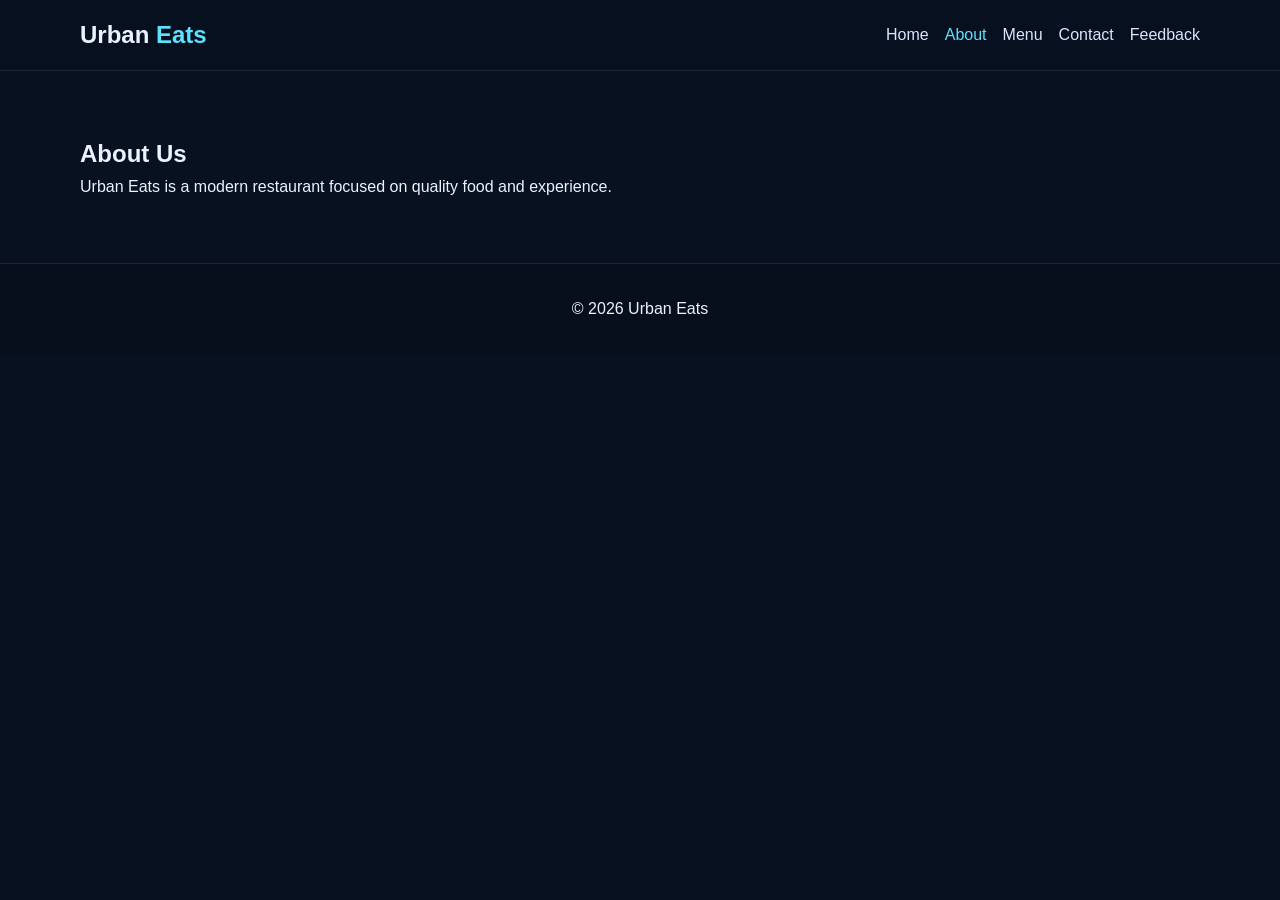
<file: about.html>
<!DOCTYPE html>
<html lang="en">
<head>
<meta charset="UTF-8">
<meta name="viewport" content="width=device-width, initial-scale=1.0">
<title>About</title>
<link rel="stylesheet" href="style.css">
</head>

<body>

<header>
<div class="container nav-wrap">
<a class="brand" href="index.html">Urban <span>Eats</span></a>

<nav>
<a href="index.html">Home</a>
<a class="active" href="about.html">About</a>
<a href="menu.html">Menu</a>
<a href="contact.html">Contact</a>
<a href="feedback.html">Feedback</a>
</nav>
</div>
</header>

<main class="section container">

<h2>About Us</h2>
<p>Urban Eats is a modern restaurant focused on quality food and experience.</p>

</main>

<footer>
<p>© 2026 Urban Eats</p>
</footer>

<script src="script.js"></script>
</body>
</html>
</file>
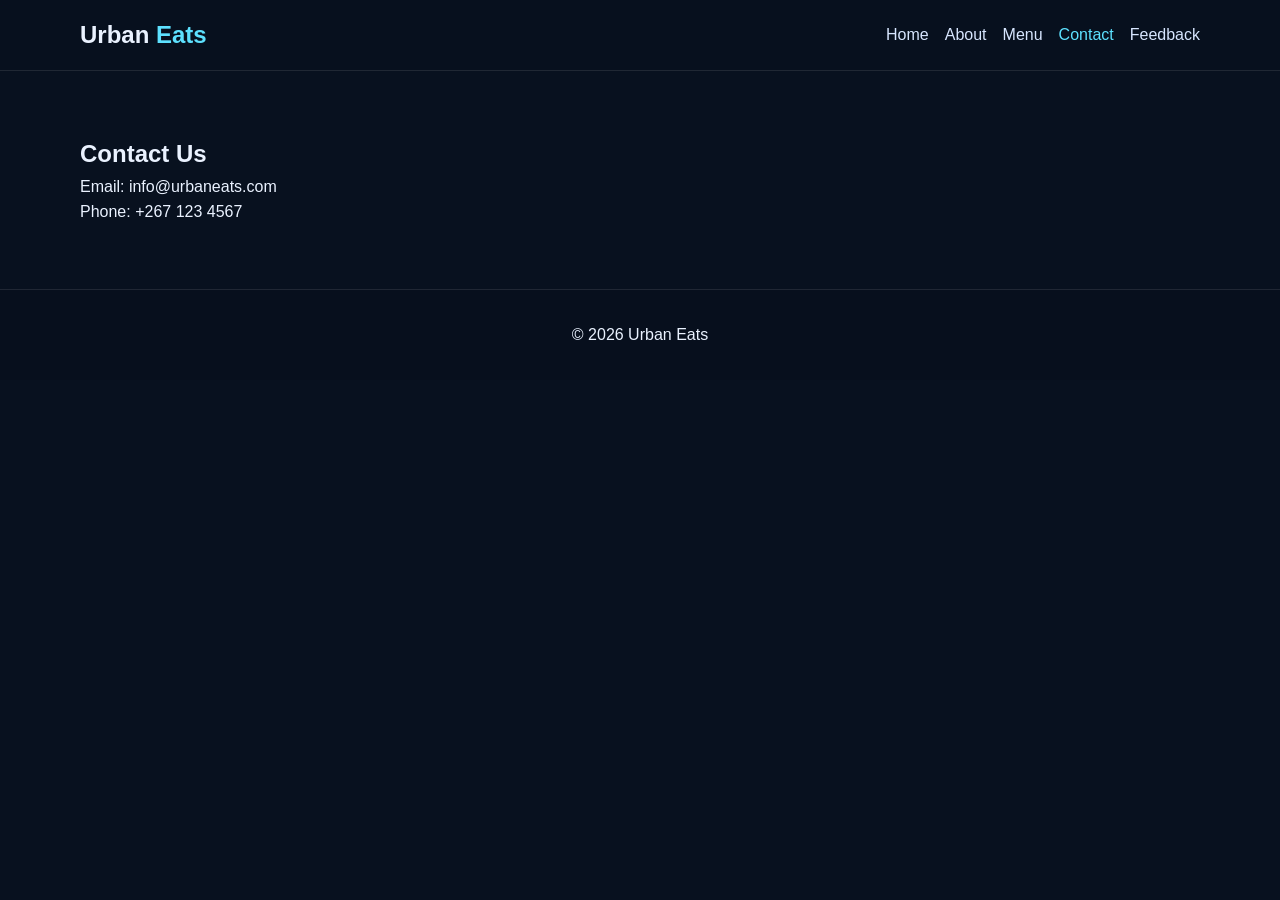
<file: contact.html>
<!DOCTYPE html>
<html lang="en">
<head>
<meta charset="UTF-8">
<meta name="viewport" content="width=device-width, initial-scale=1.0">
<title>Contact</title>
<link rel="stylesheet" href="style.css">
</head>

<body>

<header>
<div class="container nav-wrap">
<a class="brand" href="index.html">Urban <span>Eats</span></a>

<nav>
<a href="index.html">Home</a>
<a href="about.html">About</a>
<a href="menu.html">Menu</a>
<a class="active" href="contact.html">Contact</a>
<a href="feedback.html">Feedback</a>
</nav>
</div>
</header>

<main class="section container">

<h2>Contact Us</h2>
<p>Email: info@urbaneats.com</p>
<p>Phone: +267 123 4567</p>

</main>

<footer>
<p>© 2026 Urban Eats</p>
</footer>

<script src="script.js"></script>
</body>
</html>
</file>
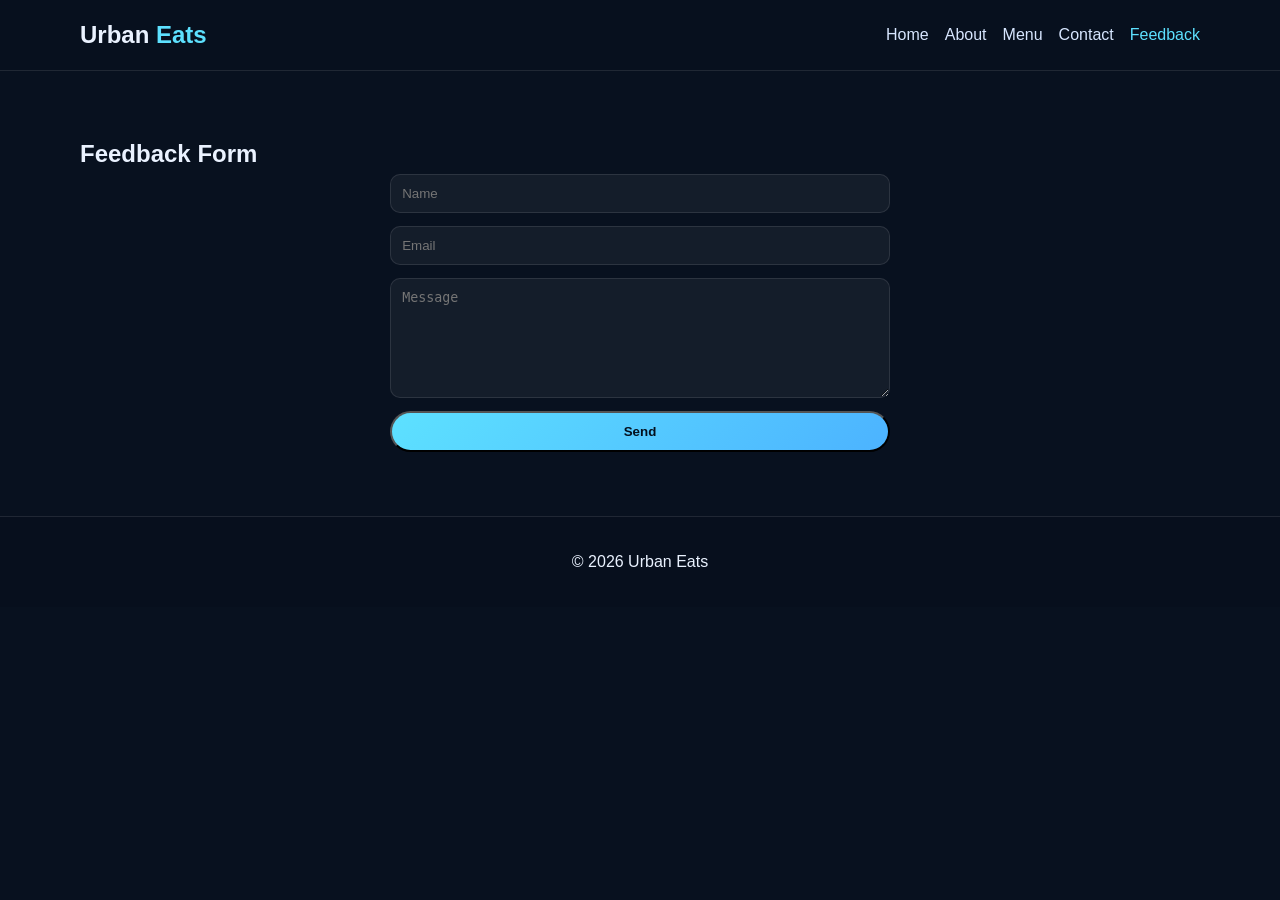
<file: feedback.html>
<!DOCTYPE html>
<html lang="en">
<head>
<meta charset="UTF-8">
<meta name="viewport" content="width=device-width, initial-scale=1.0">
<title>Feedback</title>
<link rel="stylesheet" href="style.css">
</head>

<body>

<header>
<div class="container nav-wrap">
<a class="brand" href="index.html">Urban <span>Eats</span></a>

<nav>
<a href="index.html">Home</a>
<a href="about.html">About</a>
<a href="menu.html">Menu</a>
<a href="contact.html">Contact</a>
<a class="active" href="feedback.html">Feedback</a>
</nav>
</div>
</header>

<main class="section container">

<h2>Feedback Form</h2>

<form id="feedbackForm">
<input type="text" id="name" placeholder="Name" required>
<input type="email" id="email" placeholder="Email" required>
<textarea id="message" placeholder="Message" required></textarea>

<button class="btn btn-primary" type="submit">Send</button>
</form>

</main>

<footer>
<p>© 2026 Urban Eats</p>
</footer>

<script src="script.js"></script>
</body>
</html>
</file>
<file: style.css>
:root {
  --bg: #08111f;
  --bg-soft: #0f1f36;
  --card: #13243c;
  --text: #eaf2ff;
  --muted: #bfd2f0;
  --primary: #5de1ff;
  --primary-strong: #4cb3ff;
  --border: rgba(255, 255, 255, 0.1);
}

* {
  margin: 0;
  padding: 0;
  box-sizing: border-box;
}

body {
  font-family: "Poppins", sans-serif;
  background: var(--bg);
  color: var(--text);
  line-height: 1.6;
}

/* LINKS */
a {
  text-decoration: none;
  color: inherit;
}

/* IMAGES */
img {
  max-width: 100%;
  display: block;
}

/* CONTAINER */
.container {
  width: min(1120px, 92%);
  margin: auto;
}

/* HEADER */
header {
  background: rgba(8, 17, 31, 0.9);
  border-bottom: 1px solid var(--border);
  position: sticky;
  top: 0;
  z-index: 1000;
  backdrop-filter: blur(10px);
}

.nav-wrap {
  display: flex;
  justify-content: space-between;
  align-items: center;
  padding: 1rem 0;
}

.brand {
  font-size: 1.5rem;
  font-weight: 800;
}

.brand span {
  color: var(--primary);
}

/* NAV */
nav {
  display: flex;
  gap: 1rem;
  flex-wrap: wrap;
}

nav a {
  color: #d7e6ff;
  font-weight: 500;
}

nav a:hover,
nav a.active {
  color: var(--primary);
}

/* HERO */
.hero {
  padding: 5rem 0;
  background:
    linear-gradient(rgba(8, 17, 31, 0.85), rgba(8, 17, 31, 0.85)),
    url("https://images.unsplash.com/photo-1517248135467-4c7edcad34c4?auto=format&fit=crop&w=1600&q=80")
    center/cover no-repeat;
}

.hero h1 {
  font-size: clamp(2rem, 5vw, 3rem);
  margin-bottom: 1rem;
}

.hero p {
  max-width: 600px;
  color: var(--muted);
}

.hero-actions {
  margin-top: 1.5rem;
  display: flex;
  gap: 1rem;
  flex-wrap: wrap;
}

/* BUTTON */
.btn {
  padding: 0.7rem 1.2rem;
  border-radius: 999px;
  font-weight: 600;
  display: inline-block;
}

.btn-primary {
  background: linear-gradient(135deg, var(--primary), var(--primary-strong));
  color: #04101e;
}

/* SECTIONS */
.section {
  padding: 4rem 0;
}

.section-title {
  text-align: center;
  margin-bottom: 2rem;
}

.section-title h2 {
  font-size: 2rem;
}

.section-title p {
  color: var(--muted);
}

/* CARDS */
.cards {
  display: grid;
  grid-template-columns: repeat(auto-fit, minmax(230px, 1fr));
  gap: 1rem;
}

.card {
  background: linear-gradient(160deg, var(--card), var(--bg-soft));
  border: 1px solid var(--border);
  border-radius: 16px;
  overflow: hidden;
  transition: 0.3s;
}

.card:hover {
  transform: translateY(-5px);
}

.card img {
  width: 100%;
  height: 180px;
  object-fit: cover;
}

.card-content {
  padding: 1rem;
}

.card-content h3 {
  margin-bottom: 0.5rem;
}

/* PRICE (MENU FIX) */
.price {
  color: var(--primary);
  font-weight: bold;
  margin-top: 0.3rem;
}

/* SPLIT LAYOUT (ABOUT PAGE) */
.split {
  display: grid;
  grid-template-columns: 1fr 1fr;
  gap: 1.5rem;
  align-items: center;
}

/* INFO BOX */
.info-grid {
  display: grid;
  grid-template-columns: repeat(auto-fit, minmax(220px, 1fr));
  gap: 1rem;
}

.info-box {
  background: rgba(255,255,255,0.03);
  border: 1px solid var(--border);
  padding: 1rem;
  border-radius: 12px;
}

.info-box h4 {
  color: var(--primary);
  margin-bottom: 0.3rem;
}

/* FORM */
form {
  display: flex;
  flex-direction: column;
  gap: 0.8rem;
  max-width: 500px;
  margin: auto;
}

input, textarea {
  padding: 0.7rem;
  border-radius: 10px;
  border: 1px solid var(--border);
  background: rgba(255,255,255,0.05);
  color: var(--text);
}

textarea {
  min-height: 120px;
}

/* FOOTER */
footer {
  text-align: center;
  padding: 2rem;
  border-top: 1px solid var(--border);
  background: #070f1d;
}

/* SOCIALS */
.social-icons {
  margin-top: 1rem;
  display: flex;
  justify-content: center;
  gap: 1rem;
}

.social-icons a {
  width: 35px;
  height: 35px;
  display: grid;
  place-items: center;
  border-radius: 50%;
  background: rgba(255,255,255,0.08);
}

/* RESPONSIVE */
@media (max-width: 768px) {
  .split {
    grid-template-columns: 1fr;
  }

  nav {
    flex-direction: column;
  }
}
.card h3 {
  margin-bottom: 0.3rem;
}

.card p {
  font-size: 0.9rem;
  color: var(--muted);
}

.price {
  margin-top: 0.5rem;
  font-size: 1rem;
  font-weight: 700;
  color: var(--primary);
}

/* section headings */
.section h3 {
  color: var(--primary);
  font-size: 1.3rem;
}
</file>
